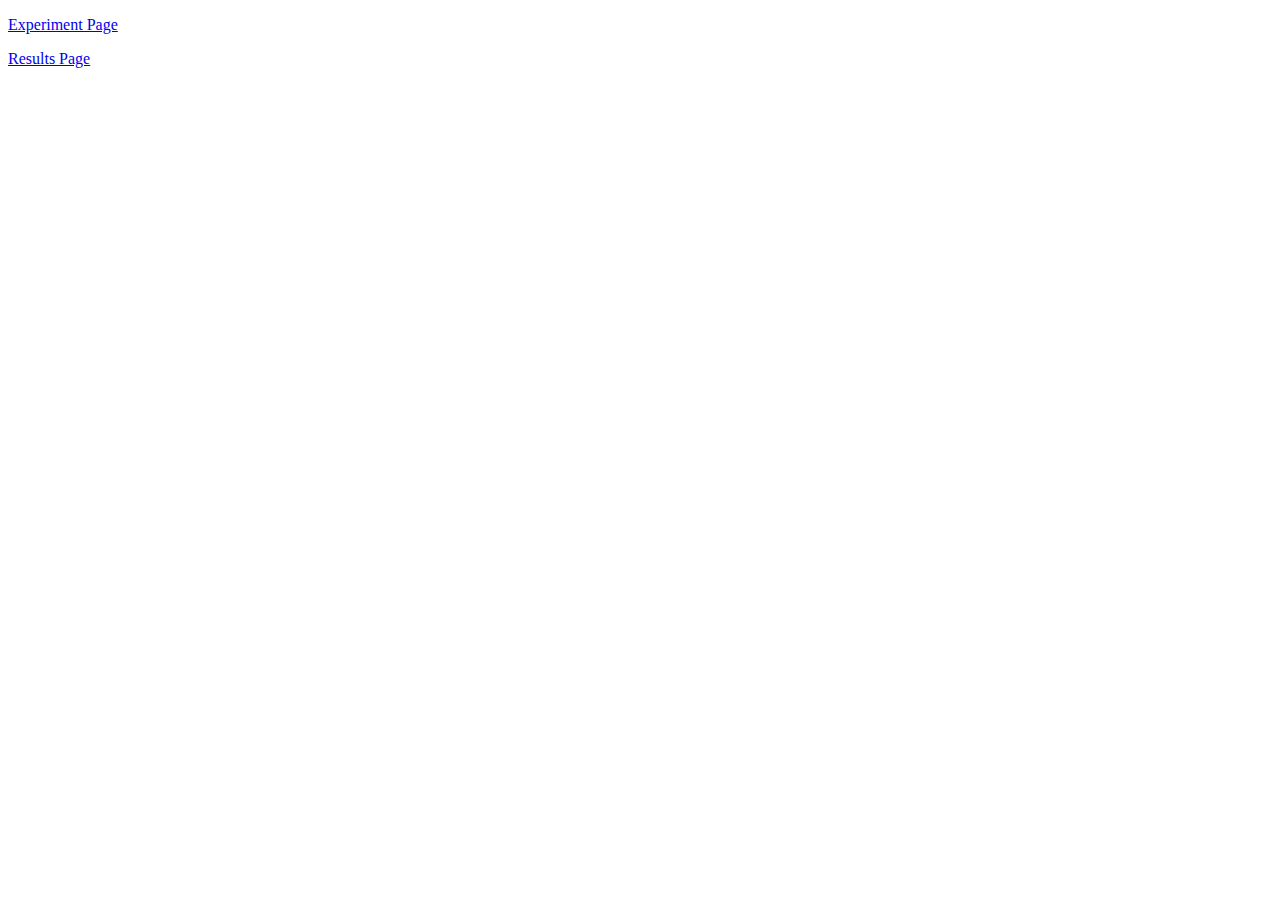
<file: actualroot/index.html>
<!DOCTYPE html>
<!--
To change this license header, choose License Headers in Project Properties.
To change this template file, choose Tools | Templates
and open the template in the editor.
-->
<html>
    <head>
        <title>Doughnuts</title>
        <meta charset="UTF-8">
        <meta name="viewport" content="width=device-width, initial-scale=1.0">
    </head>
    <body>
        <p><a href="/experiment/">Experiment Page</a></p>
        <p><a href ="/experiment/results/">Results Page</a></p>
    </body>
</html>
</file>
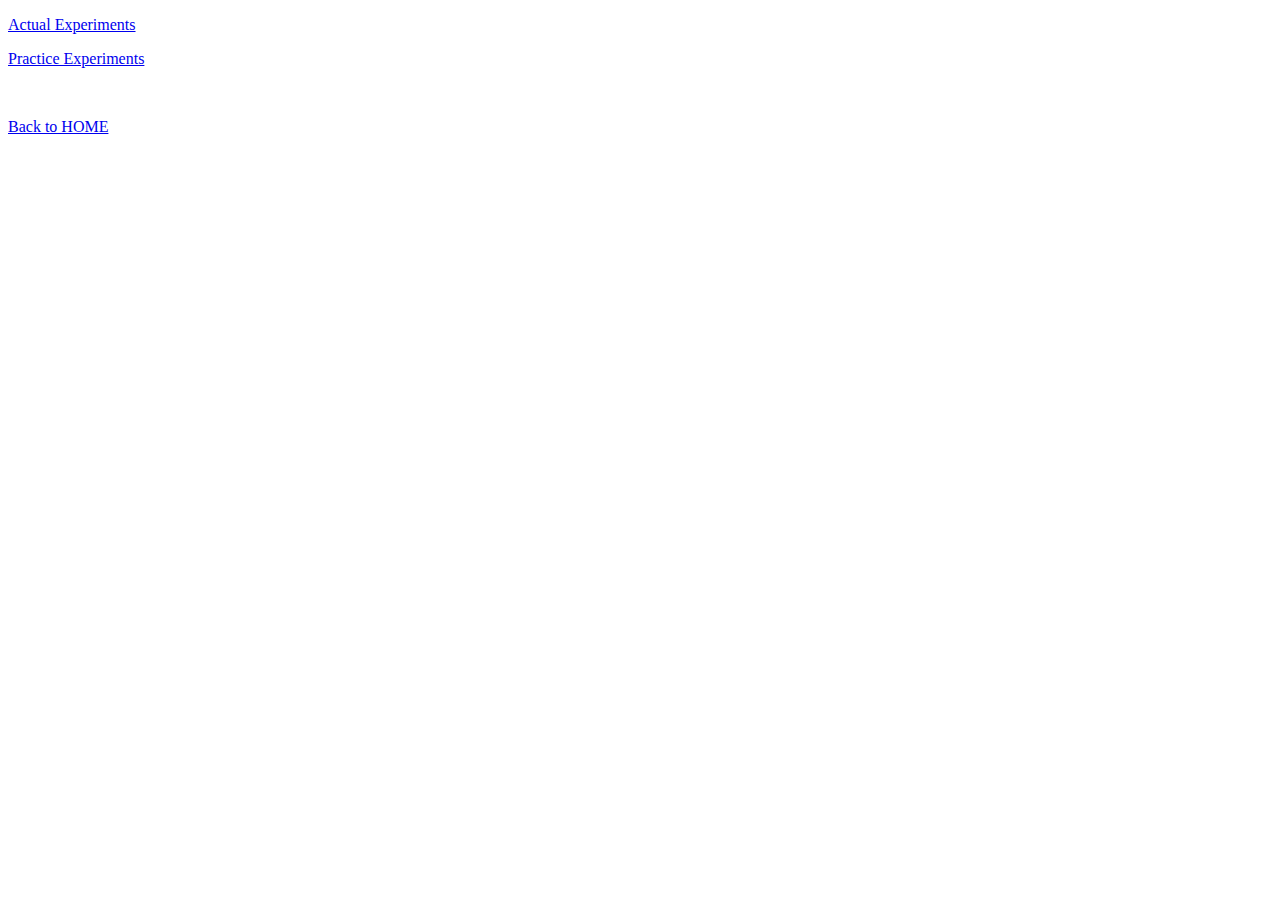
<file: results/index.html>
<!DOCTYPE html>
<!--
To change this license header, choose License Headers in Project Properties.
To change this template file, choose Tools | Templates
and open the template in the editor.
-->
<html>
    <head>
        <title>Doughnut Packing Results Page</title>
        <meta charset="UTF-8">
        <meta name="viewport" content="width=device-width, initial-scale=1.0">
    </head>
    <body>
        <p><a href="trials.txt">Actual Experiments</a></p>
        <p><a href="practice.txt">Practice Experiments</a></p>
        <br>
        <p><a href="http://107.170.139.24/">Back to HOME</a></p>
    </body>
</html>
</file>
